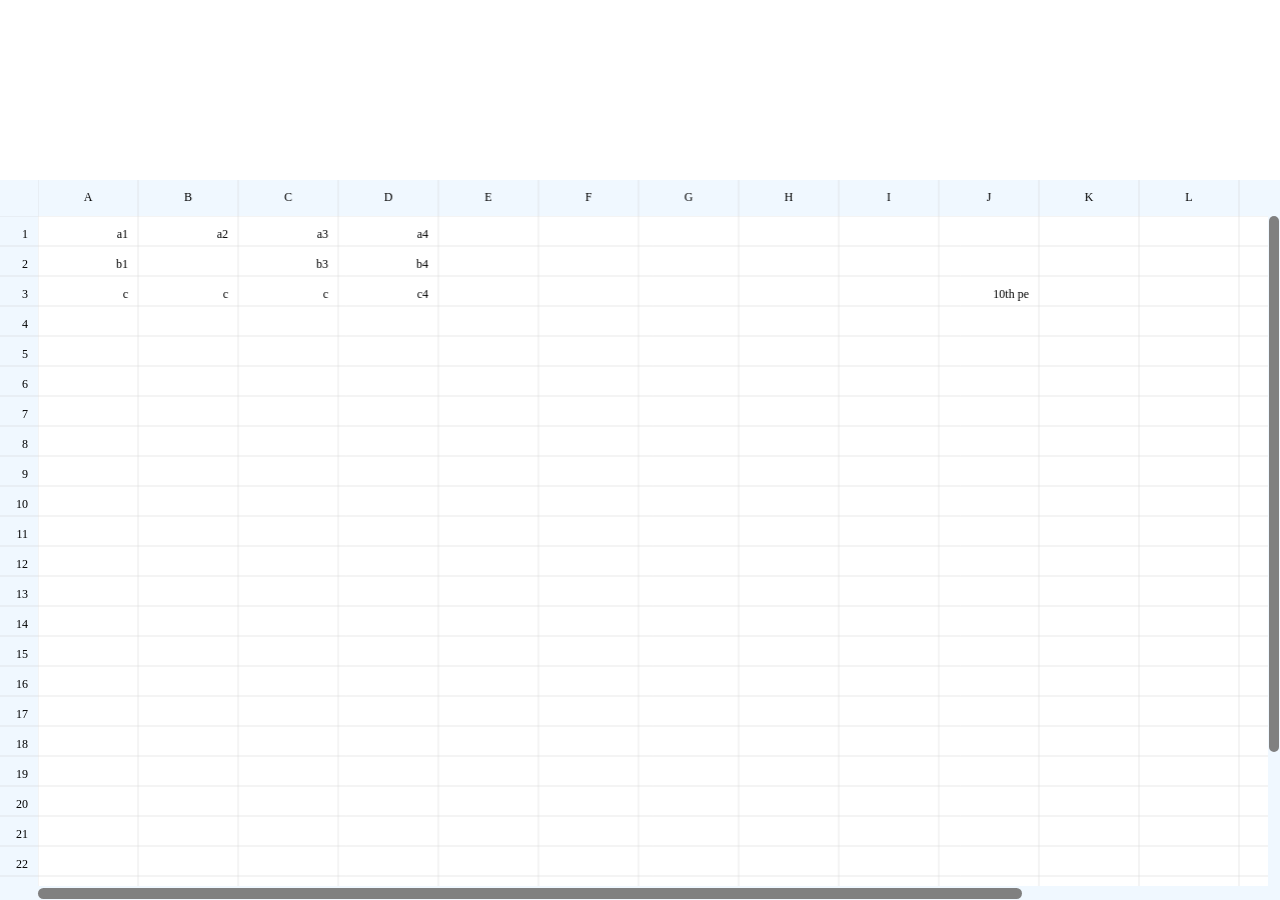
<file: index.html>
<!DOCTYPE html>
<html lang="en">

<head>
  <meta charset="UTF-8">
  <meta name="viewport" content="width=device-width, initial-scale=1.0">
  <title>Sheets</title>
  <link rel="stylesheet" href="style.css">
</head>

<body>
  <header>
    <div class="nav"></div>
    <div class="tools"></div>
  </header>
  <div class="mainContainer">
    <div class="topSection">
      <div class="nothing"></div>
      <div class="upperCanvas">
        <canvas id="horizontalCanvas"  ></canvas>
      </div>
    </div>
    <div class="middleSection">
      <canvas id="verticalCanvas"></canvas>
      <div id="fullCanvas">
        <canvas id="spreadsheetCanvas"></canvas>
        <div class="verticalScroll" id="verticalScroll">
          <div id="verticalBar"></div>
        </div>
        <div class="horizontalScroll" id="horizontalScroll">
          <div id="horizontalBar"></div>
        </div>
      </div>
    </div>
    <input type="text" id="cellInput">
  </div>

  <script type="module" src="index.js">
  </script>
</body>

</html>
</file>
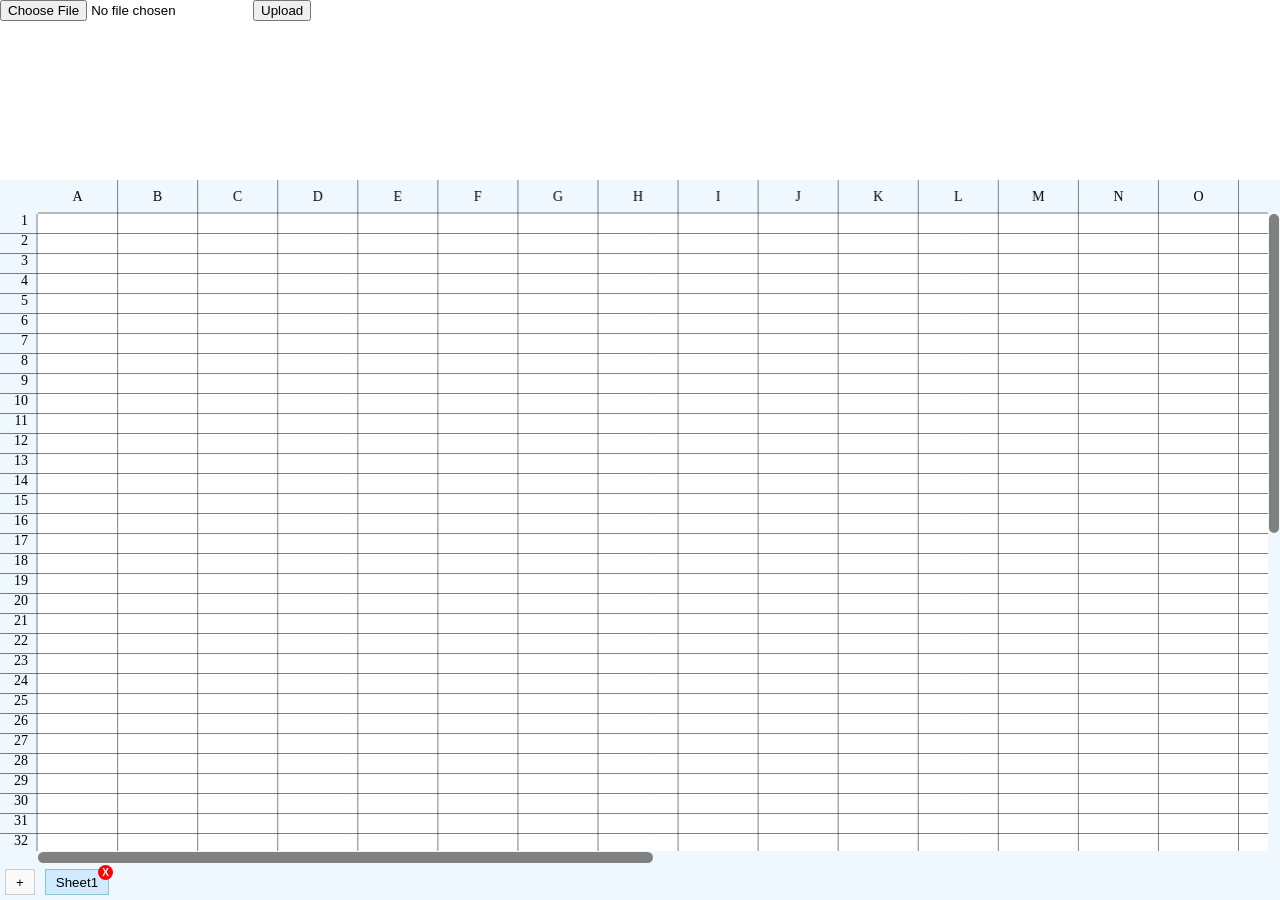
<file: newFrontend/index.html>
<!DOCTYPE html>
<html lang="en">

<head>
    <meta charset="UTF-8">
    <meta name="viewport" content="width=device-width, initial-scale=1.0">
    <title>newExcelX</title>
    <link rel="stylesheet" href="style.css">
</head>

<body>
    <header id="header"></header>
    <div class="mainContainer" id="mainContainer"></div>



    <script type="module" src="index.js"></script>
</body>

</html>
</file>
<file: style.css>
body {
  margin: 0px;
  padding: 0px;
  box-sizing: border-box;
  height: 100vh;
  width: 100vw;
}
body > header {
  height: 20%;
  box-sizing: border-box;
}
body > .mainContainer {
  height: 80%;
  display: flex;
  flex-direction: column;
  box-sizing: border-box;
  background-color: aliceblue;
}
body > .mainContainer > .topSection {
  height: 5%;
  width: 100%;
  box-sizing: border-box;
  display: flex;
}
body > .mainContainer > .topSection > .nothing {
  width: 3%;
  height: 100%;
}
body > .mainContainer > .topSection > .upperCanvas {
  width: 97%;
  height: 100%;
}
body > .mainContainer > .topSection > .upperCanvas > #horizontalCanvas {
  width: 99%;
  height: 100%;
}
body > .mainContainer > .middleSection {
  height: 95%;
  display: flex;
  width: 100%;
  box-sizing: border-box;
}
body > .mainContainer > .middleSection > #verticalCanvas {
  width: 3%;
  box-sizing: border-box;
  height: 98%;
  background-color: aliceblue;
}
body > .mainContainer > .middleSection > #fullCanvas {
  width: 97%;
  display: flex;
  box-sizing: border-box;
  position: relative;
}
body > .mainContainer > .middleSection > #fullCanvas > #spreadsheetCanvas {
  width: 99%;
  height: 98%;
  box-sizing: border-box;
  background-color: white;
}
body > .mainContainer > .middleSection > #fullCanvas > .horizontalScroll {
  box-sizing: border-box;
  position: absolute;
  bottom: 0;
  left: 0;
  height: 2%;
  width: 99%;
  display: flex;
  justify-content: center;
  align-items: center;
}
body > .mainContainer > .middleSection > #fullCanvas > .horizontalScroll > #horizontalBar {
  height: 80%;
  width: 80%;
  background-color: gray;
  position: absolute;
  left: 0px;
  transition: all 0.1s;
  border-radius: 25px;
}
body > .mainContainer > .middleSection > #fullCanvas > .verticalScroll {
  transition: all 0.1s;
  box-sizing: border-box;
  position: absolute;
  height: 98%;
  top: 0;
  right: 0;
  width: 1%;
  display: flex;
  justify-content: center;
  align-items: center;
}
body > .mainContainer > .middleSection > #fullCanvas > .verticalScroll > #verticalBar {
  height: 80%;
  width: 80%;
  background-color: gray;
  position: absolute;
  top: 0;
  transition: all 0.1s;
  border-radius: 25px;
}
body > .mainContainer > input {
  display: none;
}/*# sourceMappingURL=style.css.map */
</file>
<file: newFrontend/style.css>
body {
  margin: 0px;
  padding: 0px;
  box-sizing: border-box;
  height: 100vh;
  width: 100vw;
}
body > header {
  margin: 0px;
  padding: 0px;
  box-sizing: border-box;
  height: 20%;
  box-sizing: border-box;
}
body > .mainContainer {
  margin: 0px;
  padding: 0px;
  box-sizing: border-box;
  height: 80%;
  background-color: black;
  grid-gap: 3px;
}
body > .mainContainer > .row {
  margin: 0px;
  padding: 0px;
  box-sizing: border-box;
  display: grid;
  grid-gap: 3px;
}
body > .mainContainer > .row > .excel {
  margin: 0px;
  padding: 0px;
  box-sizing: border-box;
  display: flex;
  flex-direction: column;
  box-sizing: border-box;
  background-color: aliceblue;
  overflow: hidden;
}
body > .mainContainer > .row > .excel > .sheetContainer {
  height: 95%;
  width: 100%;
}
body > .mainContainer > .row > .excel > .sheetContainer > .sheet {
  height: 100%;
  width: 100%;
}
body > .mainContainer > .row > .excel > .sheetContainer > .sheet > .topSection {
  margin: 0px;
  padding: 0px;
  box-sizing: border-box;
  height: 5%;
  width: 100%;
  box-sizing: border-box;
  display: flex;
}
body > .mainContainer > .row > .excel > .sheetContainer > .sheet > .topSection > .nothing {
  width: 3%;
  height: 100%;
}
body > .mainContainer > .row > .excel > .sheetContainer > .sheet > .topSection > .upperCanvas {
  width: 97%;
  height: 100%;
  position: relative;
}
body > .mainContainer > .row > .excel > .sheetContainer > .sheet > .topSection > .upperCanvas > .horizontalCanvas {
  width: 99%;
  height: 100%;
  position: absolute;
  top: 0%;
  left: 0%;
}
body > .mainContainer > .row > .excel > .sheetContainer > .sheet > .middleSection {
  height: 95%;
  display: flex;
  width: 100%;
  box-sizing: border-box;
  position: relative;
}
body > .mainContainer > .row > .excel > .sheetContainer > .sheet > .middleSection > .verticalCanvas {
  width: 3%;
  height: 98%;
  position: absolute;
  top: 0;
  left: 0;
}
body > .mainContainer > .row > .excel > .sheetContainer > .sheet > .middleSection > .fullCanvas {
  width: 97%;
  height: 100%;
  display: flex;
  position: absolute;
  left: 3%;
  top: 0%;
}
body > .mainContainer > .row > .excel > .sheetContainer > .sheet > .middleSection > .fullCanvas > .spreadsheetCanvas {
  width: 99%;
  height: 98%;
  background-color: white;
  position: absolute;
  top: 0;
  left: 0;
}
body > .mainContainer > .row > .excel > .sheetContainer > .sheet > .middleSection > .fullCanvas > .horizontalScroll {
  box-sizing: border-box;
  position: absolute;
  bottom: 0;
  left: 0;
  height: 2%;
  width: 99%;
  display: flex;
  justify-content: center;
  align-items: center;
}
body > .mainContainer > .row > .excel > .sheetContainer > .sheet > .middleSection > .fullCanvas > .horizontalScroll > .horizontalBar {
  height: 80%;
  width: 50%;
  background-color: grey;
  position: absolute;
  left: 0px;
  border-radius: 25px;
}
body > .mainContainer > .row > .excel > .sheetContainer > .sheet > .middleSection > .fullCanvas > .verticalScroll {
  transition: all 0.1s;
  box-sizing: border-box;
  position: absolute;
  height: 98%;
  top: 0;
  right: 0;
  width: 1%;
  display: flex;
  justify-content: center;
  align-items: center;
}
body > .mainContainer > .row > .excel > .sheetContainer > .sheet > .middleSection > .fullCanvas > .verticalScroll > .verticalBar {
  height: 50%;
  width: 80%;
  background-color: grey;
  position: absolute;
  top: 0;
  border-radius: 25px;
}
body > .mainContainer > .row > .excel > .sheetContainer > .sheet > .middleSection > .fullCanvas > input {
  margin: 0px;
  padding: 0px;
  box-sizing: border-box;
  display: none;
  position: absolute;
  border: none;
  outline: none;
  padding: 5px 10px;
  margin: 2px;
}
body > .mainContainer > .row > .excel > .footer {
  min-height: 30px;
  height: 5%;
  width: 100%;
  display: flex;
  justify-content: center;
  align-items: center;
  justify-content: start;
  margin: 0px;
  padding: 0px;
  box-sizing: border-box;
  overflow-x: auto;
  overflow-y: hidden;
}
body > .mainContainer > .row > .excel > .footer > .buttons {
  margin: 0px;
  padding: 0px;
  box-sizing: border-box;
  height: 100%;
  width: 50%;
  display: flex;
}
body > .mainContainer > .row > .excel > .footer > .buttons button {
  margin: 0px;
  padding: 0px;
  box-sizing: border-box;
  margin: 5px 5px;
  padding: 5px 10px;
  border: 1px solid #ccc;
  display: flex;
  justify-content: center;
  align-items: center;
  background-color: #f9f9f9;
  cursor: pointer;
  position: relative;
}
body > .mainContainer > .row > .excel > .footer > .buttons button:hover {
  background-color: #e9e9e9;
}
body > .mainContainer > .row > .excel > .footer > .buttons button .close {
  margin: 0px;
  padding: 0px;
  box-sizing: border-box;
  font-size: 10px;
  font-weight: bold;
  position: absolute;
  top: -5px;
  right: -5px;
  width: 15px;
  height: 15px;
  background-color: red;
  color: white;
  border: none;
  border-radius: 50%;
  cursor: pointer;
}
body > .mainContainer > .row > .excel > .footer > .buttons button:hover .close {
  display: block;
}
body > .mainContainer > .row > .excel > .footer > .buttons button.active {
  background-color: #d0ebff;
  border-color: #8ac4d0;
}
body > .mainContainer > .row > .excel > .footer > .buttons > .scrollableButtons {
  margin: 0px;
  padding: 0px;
  box-sizing: border-box;
  display: flex;
  overflow-y: hidden;
  overflow-x: auto;
}
body > .mainContainer > .row > .excel > .footer > .buttons > .scrollableButtons::-webkit-scrollbar {
  height: 3px;
}
body > .mainContainer > .row > .excel > .footer > .buttons > .scrollableButtons::-webkit-scrollbar-track {
  background: #f1f1f1;
}
body > .mainContainer > .row > .excel > .footer > .buttons > .scrollableButtons::-webkit-scrollbar-thumb {
  background: #888;
  border-radius: 5px;
}
body > .mainContainer > .row > .excel > .footer > .buttons > .scrollableButtons::-webkit-scrollbar-thumb:hover {
  background: #555;
}
body > .mainContainer > .row > .excel > .footer > .buttons > .scrollableButtons::-webkit-scrollbar {
  height: 3px;
}
body > .mainContainer > .row > .excel > .footer > .buttons > .scrollableButtons::-webkit-scrollbar-track {
  background: #f1f1f1;
}
body > .mainContainer > .row > .excel > .footer > .buttons > .scrollableButtons::-webkit-scrollbar-thumb {
  background: #888;
  border-radius: 5px;
}
body > .mainContainer > .row > .excel > .footer > .buttons > .scrollableButtons::-webkit-scrollbar-thumb:hover {
  background: #555;
}
body > .mainContainer > .row > .excel > .footer > .selectedCellInfo {
  width: 50%;
  margin: 0px;
  padding: 0px;
  box-sizing: border-box;
  height: 100%;
  display: flex;
  justify-content: center;
  align-items: center;
  flex-wrap: wrap;
}
body > .mainContainer > .row > .excel > .footer > .selectedCellInfo > .selectedCellInfoElements {
  margin: 0px;
  padding: 0px;
  box-sizing: border-box;
  font-size: 14px;
  color: grey;
}/*# sourceMappingURL=style.css.map */
</file>
